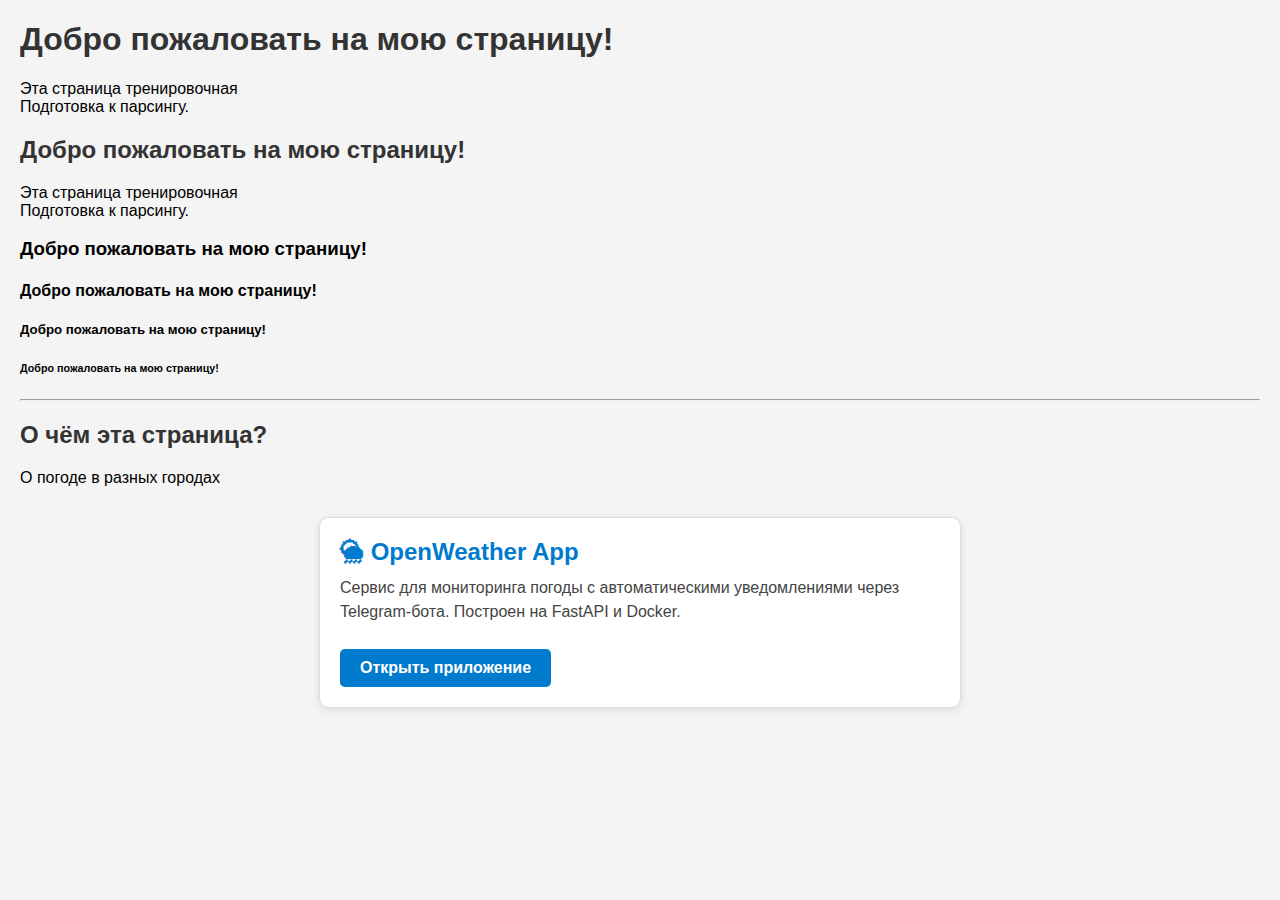
<file: index.html>
<!DOCTYPE html>
<html lang="ru">
<head>
    <meta charset="UTF-8">
    <title>Моя первая страница</title>
    <link rel="stylesheet" href="style.css">
    <link rel="icon" href="{{ url_for('static', path='favicon.ico') }}" type="image/x-icon">
    <style>
        body {
           font-family: Arial, sans-serif;
           margin: 20px;
           background-color: #f4f4f4;
        }
        h1,h2 {
           color: #333;
        }
        img {
           max-width: 400px;
           border-radius: 8px;
        }
        .section {
            margin-bottom: 30px;
        }
        .app-card {
        background-color: #fff;
        border-radius: 10px;
        padding: 20px;
        box-shadow: 0 2px 8px rgba(0,0,0,0.1);
        max-width: 600px;
        margin: 0 auto;
    }

    .app-button {
        display: inline-block;
        margin-top: 10px;
        padding: 10px 20px;
        background-color: #007acc;
        color: white;
        text-decoration: none;
        border-radius: 5px;
        font-weight: bold;
    }

    .app-button:hover {
        background-color: #005fa3;
    }
    </style>
</head>
<body>
  <h1>Добро пожаловать на мою страницу!</h1>
  <p>Эта страница тренировочная<br>Подготовка к парсингу.</p>

  <h2>Добро пожаловать на мою страницу!</h2>
  <p>Эта страница тренировочная<br>Подготовка к парсингу.</p>

  <h3>Добро пожаловать на мою страницу!</h3>

  <h4>Добро пожаловать на мою страницу!</h4>

  <h5>Добро пожаловать на мою страницу!</h5>

  <h6>Добро пожаловать на мою страницу!</h6>

  <hr>

  <div class="section">
      <h2>О чём эта страница?</h2>
      <p>О погоде в разных городах</p>

  </div>

  <div class="app-card">
    <div class="app-content">
    <h2>🌦 OpenWeather App</h2>
    <p>Сервис для мониторинга погоды с автоматическими уведомлениями через Telegram-бота. Построен на FastAPI и Docker.</p>
    <a href="http://localhost:8083" target="_blank" class="app-button">Открыть приложение</a><br>
    <!--
    <a href="http://localhost:8083/dashboard" target="_blank" class="app-button">Перейти к погодному дашборду</a>
    </a>
    -->
  </div>
</div>


</body>
</html>
</file>
<file: style.css>
body {
  font-family: Arial, sans-serif;
  margin: 20px;
  background-color: #f4f4f4;
}

h1, h2 {
  color: #333;
}

img {
  max-width: 400px;
  border-radius: 8px;
}

.section {
  margin-bottom: 30px;
}

/* Стили для карточки */
.app-card {
  display: flex;
  align-items: center;
  background-color: #ffffff;
  border: 1px solid #ddd;
  border-radius: 12px;
  padding: 20px;
  box-shadow: 0 4px 12px rgba(0,0,0,0.1);
  max-width: 700px;
  margin: 30px auto;
}

.app-icon {
  width: 80px;
  height: 80px;
  margin-right: 20px;
}

.app-content h2 {
  margin: 0 0 10px;
  color: #007acc;
}

.app-content p {
  margin: 0 0 15px;
  color: #444;
  line-height: 1.5;
}

.app-button {
  display: inline-block;
  padding: 10px 20px;
  background-color: #007acc;
  color: white;
  text-decoration: none;
  border-radius: 6px;
  font-weight: bold;
  transition: background-color 0.3s ease;
}

.app-button:hover {
  background-color: #005f99;
}
</file>
